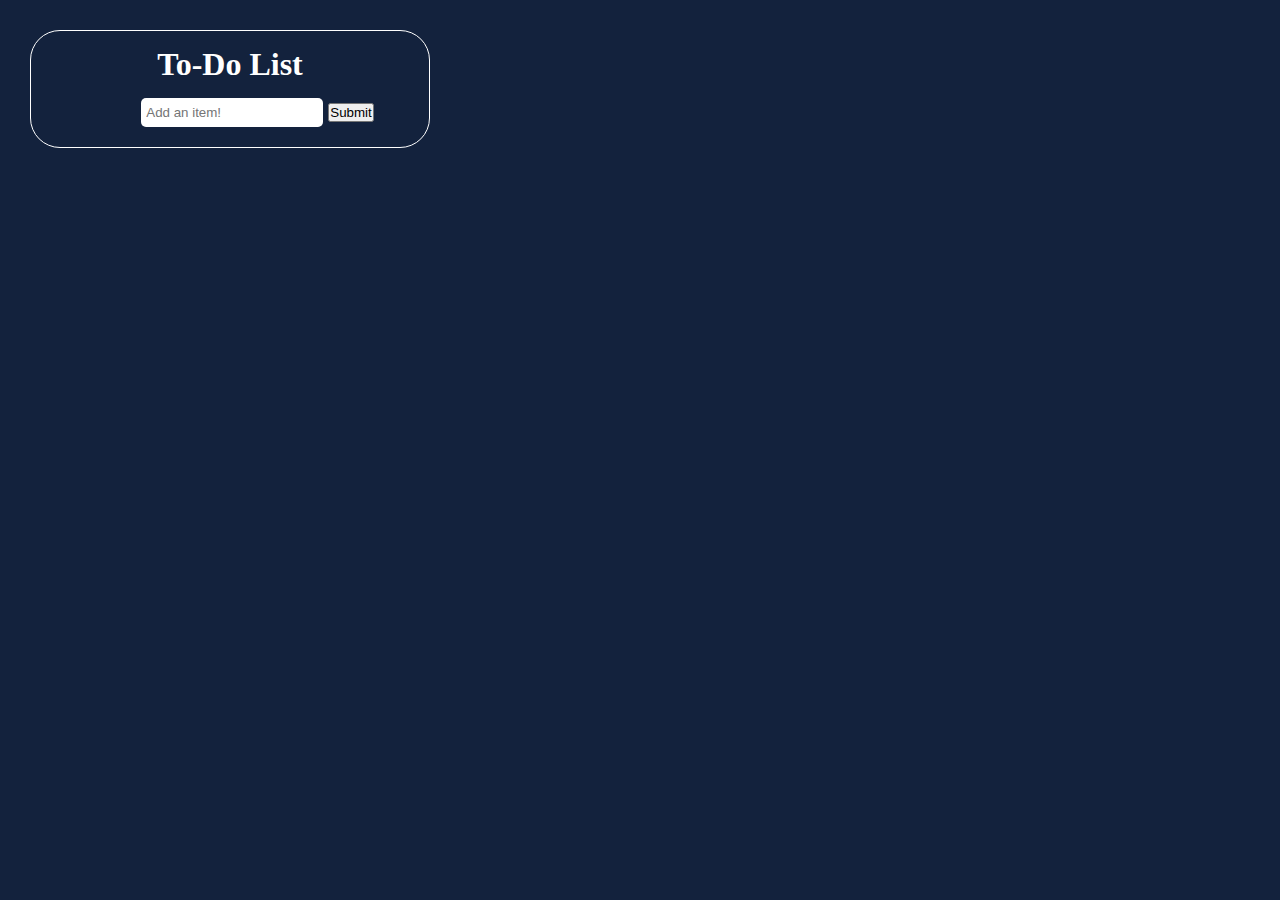
<file: index.html>
<!DOCTYPE html>
<html>
<head>
    <title>ToDo App</title>
    <link rel="stylesheet" href="styless.css">
    <script src="javascript.js" defer></script>
</head>
<body>
    <div class="cointener">
        <h1>To-Do List</h1>
        <div class="toDoDiv">
            <input type="text" id="inputText" class="inputText" placeholder="Add an item!">
            <button onclick="addTask()">Submit</button>
        </div>
    </div>
    <ol id="listItems">
<!--   <li>First item</li>   
       <li>Second item</li>  -->
    </ol>
    
</body>
</html>
</file>
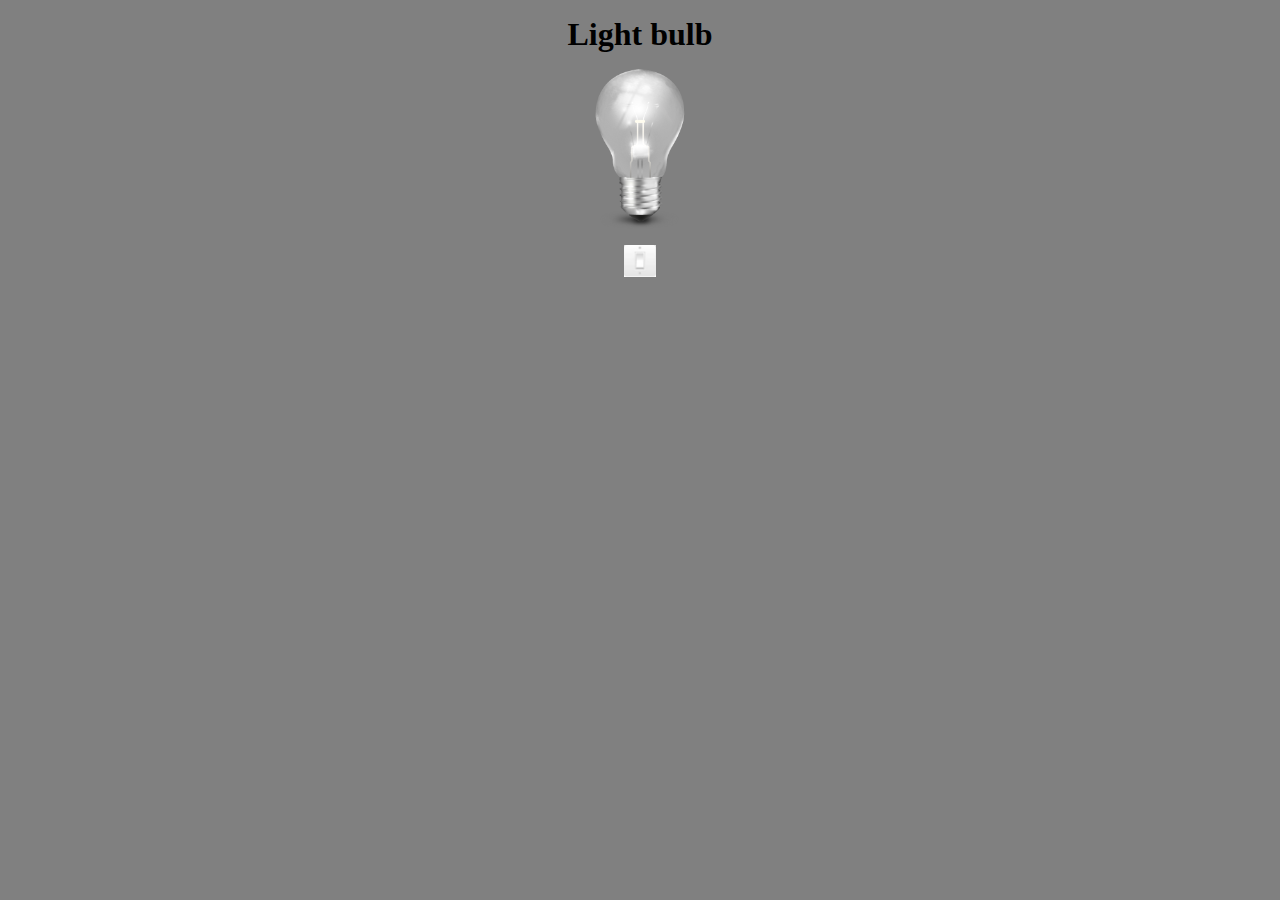
<file: lightBulb/index.html>
<!DOCTYPE html>
<html>
<head>
    <title>Document</title>
    <script src="javascript.js" defer></script>
    <link href="styless.css" rel="stylesheet">
</head>
<body>
    <h1>Light bulb</h1>
    <img id="lightbulbImage"  alt="light bulb">
    <button id="lightBulbSwitch">
        <img src="lightSwitch.jpg" alt="Button switch" class="imageButton">
    </button>
</body>
</html>
</file>
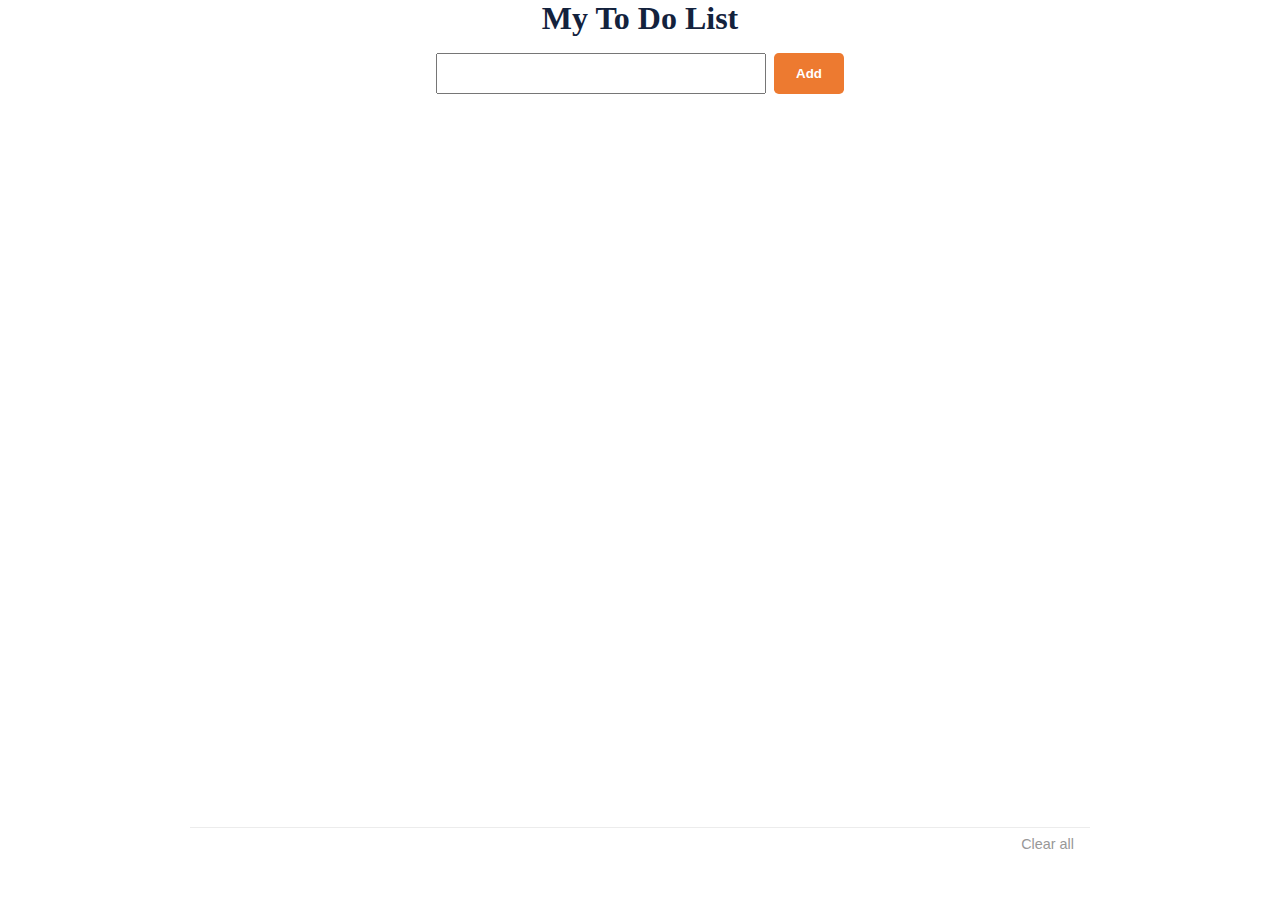
<file: To-Do Logic/index.html>
<!DOCTYPE html>
<html lang="en">
<head>
    <meta charset="UTF-8">
    <meta name="viewport" content="width=device-width, initial-scale=1.0">
    <title>Document</title>
    <link rel="stylesheet" href="styles.css">
    <script src="javascript.js" defer></script>
</head>
<body>
    <header>
        <h1>My To Do List</h1>
        <form id="todo-form">
            <input id="todo-text" type="text" required>
            <input type="submit" value="Add">
        </form>
    </header>
    <ul id="todo-list">
    </ul>
    <footer>
        <button>Clear all</button>
    </footer>
</body>
</html>
</file>
<file: styless.css>
* {
    box-sizing: border-box;
    margin: 0;
    padding: 0;
}
body {
    background-color:#13223D;
    color: white;
   
}
.cointener {
    border: 1px solid white;
    border-radius: 30px;
    width: 400px;
    margin-top: 30px;
    margin-left: 30px;
    color:white;
}

h1 {
    text-align: center;
    padding: 15px 15px;
}

.toDoDiv {
    display:flex;
    flex-direction: row;
    justify-content: center;
    padding-left: 60px;
    padding-bottom: 20px;
}

button {
    margin: 5px 5px 5px 5px;
}

ol {
    padding-left: 150px;
    padding-top: 10px;
}

.list-styles {
    font-size:20px;
    margin: 0;
    cursor: pointer;
}
button:hover{
    cursor: pointer;
    opacity: 0.8;
}

.inputText {
    border-radius: 5px;
    border: none;
    padding-left: 5px;
}
</file>
<file: lightBulb/styless.css>
* {
    box-sizing: border-box;
    padding: 0;
    margin: 0;
}

body {
    padding: 1rem;
    background-color: gray;
    display: flex;
    align-items: center;
    flex-direction: column;
    font-family:'Times New Roman', Times, serif;
}

h1 {
    text-align: center;
}

img {
    margin-top: 1rem;
    width: 10rem;
}

button {
    border: none;
    background: none;
    cursor: pointer;
}

button:hover {
    opacity: 0.6;
    cursor:pointer;
}

.imageButton{
    width: 2rem;
    height: 2rem;
}
</file>
<file: To-Do Logic/styles.css>
:root {
    --darkblue: #13223D;
    --white: #FFFFFF;
    --orange: #ED7A30;
    --blue: #343AEE;
    --green: #057E18;
    --light-gray: #ECECEC;
    --dark-gray: #989898;

    --max-width: 900px;
}

* {
    padding: 0;
    margin: 0;
    box-sizing: border-box;
}

body {
    max-width: var(--max-width);
    margin: 0 auto;
}
button, input[type=submit] {
    background: none;
    border: none;
}
button:hover, input[type=submit]:hover {
    cursor: pointer;
    opacity: 0.6
}

header, footer {
    position: fixed;
    left: 50%;
    max-width: var(--max-width);
    transform: translateX(-50%);
    width: 100%;
    background-color: var(--white);
}
header {
    display:flex;
    justify-content: center;
    align-items: center;
    flex-direction: column;
    top: 0;
}
header h1 {
    color: var(--darkblue);
    margin-bottom: 1rem;
    font-weight: 700;
}
header form {
    display:flex;
    gap:0.5rem;
    margin-bottom:1.5rem;
}

header form input[type=submit] {
    background-color: var(--orange);
    font-weight: 600;
    padding: 0.8rem 1.4rem;
    border-radius: 0.3rem;
    color:var(--white)
}

header form input[type=text] {
    font-size:1.5rem;
    padding: 0 0.5rem;
}
ul {
    max-height: calc(100vh- 8rem);
    overflow: scroll;
    padding-top:8.5rem;
    width: 90%;
    padding-bottom: 2rem;
    margin: 0 auto;
    display: flex;
    gap:1rem;
    font-weight: 500;
    flex-direction: column;
}
ul input[type=checkbox] {
    width: 1.5rem;
    height: 1.5rem;
    accent-color: var(--green);
}
ul li {
    display: flex;
    gap: 0.5rem;
    align-items: center;
}
ul li:hover {
    color: var(--blue);
    cursor: pointer;
}
.checked {
    color: var(--dark-gray);
    text-decoration: line-through;
}


footer {
    border-top: 0.1rem solid var(--light-gray);
    padding:0.5rem 1rem 3rem;
    display:flex;
    justify-content: flex-end;
    bottom: 0;
    align-items: flex-start;
}
footer button {
    color:var(--dark-gray);
    font-size: 0.9rem;
}
</file>
